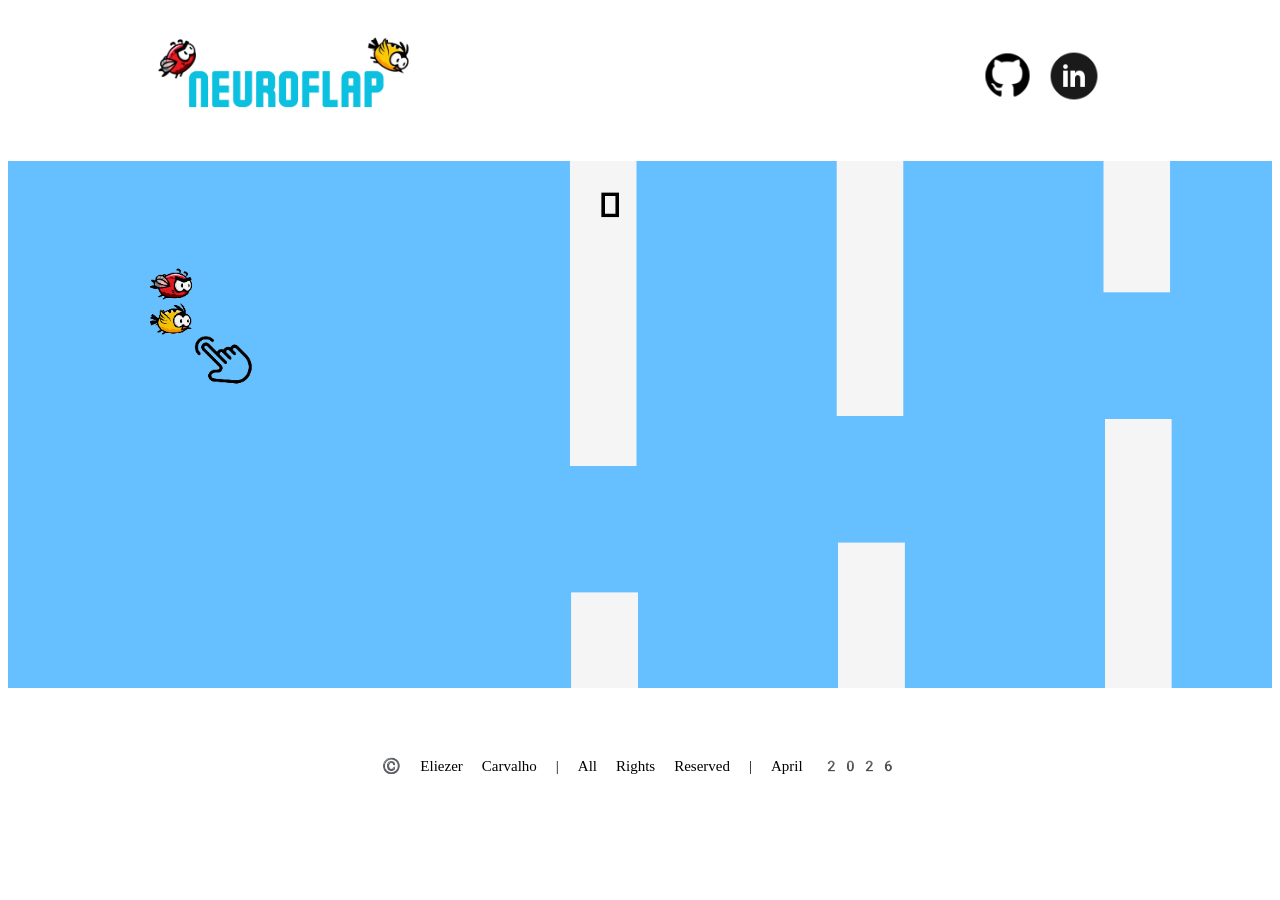
<file: index.html>
<!DOCTYPE html>

<html lang = "pt">

<head>

  <meta charset = "UTF-8">
  <meta name = "viewport" content = "width=device-width, initial-scale=1.0">
  <link rel = "stylesheet" href = "style.css">
  <link rel = "shortcut icon" href = "Imagens\Favicon\favicon.ico">
  <title> Neuro Flap </title>
  
</head>


<body>

<div class = layout>

  <img class = "NeuroFlap" src = "Imagens\Logos\NeuroFlap.png">

  <a href = "https://github.com/Eliezer-Carvalho/Neuro-Flap" target = "_blank"> 
    <img class = "GitLogo" src = "Imagens\Logos\Github.png" alt = "GitHub">
  </a>

  <a href = "https://www.linkedin.com/in/eliezer-carvalho-332803225/" target = "_blank">
    <img class = "LinkedinLogo" src = "Imagens\Logos\Linkedin.png" alt = "Linkedin"> 
  </a>

</div>


<div class = content>

  <canvas id = "canvas"> </canvas>
  <script>

    var Module = {
      canvas: document.getElementById("canvas")
    };

    let gameStarted = false;
    const canvas = document.querySelector("canvas");

    canvas.addEventListener("pointerdown", (e) => { //pointerdown funciona com toque para PC, CANETA e TOUCH GOAT STUFF
      e.preventDefault(); //Previne começar com qualquer toque fora do canvas

      if (!gameStarted) {
        Module._GAME_ON();
        gameStarted = true;
      } else {
        Module._JUMP();
      }
    });

  </script>
</div>

<div class = footer> 

  <p> &copy; Eliezer Carvalho | All Rights Reserved | April 2026 </p>

</div>

<script src = "Game\WASM\index.js"> </script>

</body>
</html>
</file>
<file: style.css>
* {
    overflow:hidden;
}

.layout {
    background-color: #ffffff;
    height: 12vh;
    width: 100%;
    border-radius: 50px;

    display: flex;
    align-items: center;
    gap: 10px;
   
}

.layout a {
    text-decoration: none;
}

.NeuroFlap {
    
    margin-right: auto; /* Empurra para a esquerda*/
    height: auto;
    width: 300px ;
    margin-left: 10vw;
    margin-top: 30px;
}

.GitLogo {
    scale: 0.9;
    height: auto;
    margin-top: 30px; 
}

.LinkedinLogo {
    scale: 0.9;
    height: auto;
    margin-right: 13vw;
    margin-top: 32px;
}

.content {
    display: flex;
    justify-content: center;
    align-items: center;
}

.content #canvas {
    max-height: 70vh;
    max-width: 100%;
    margin-top: 5vh;
}

.footer {
    display: flex;
    justify-content: center;
    align-items: center;
    margin-top: 6vh;
    font-family: "Apple Color Emoji","Segoe UI Emoji","Segoe UI Symbol","Noto Color Emoji";
    font-size: 15px;
    color: rgb(0, 0, 0);

}

@media screen and (max-width: 576px) {
    
    .NeuroFlap {
        width: 225px;
        margin-left: 2vw;
    }

    .GitLogo {
        scale: 0.6;
        margin-top: 39px;
        margin-left: 25px;
    }

    .LinkedinLogo {
        scale: 0.6;
        margin-top: 39px;
        margin-right: 5vw;

    }
    
    .content #canvas {
        margin-top: 120px;
        height: 200px;
    }

    .footer {
        font-size: 8px;
        margin-top: 1vh;
    }
}
</file>
